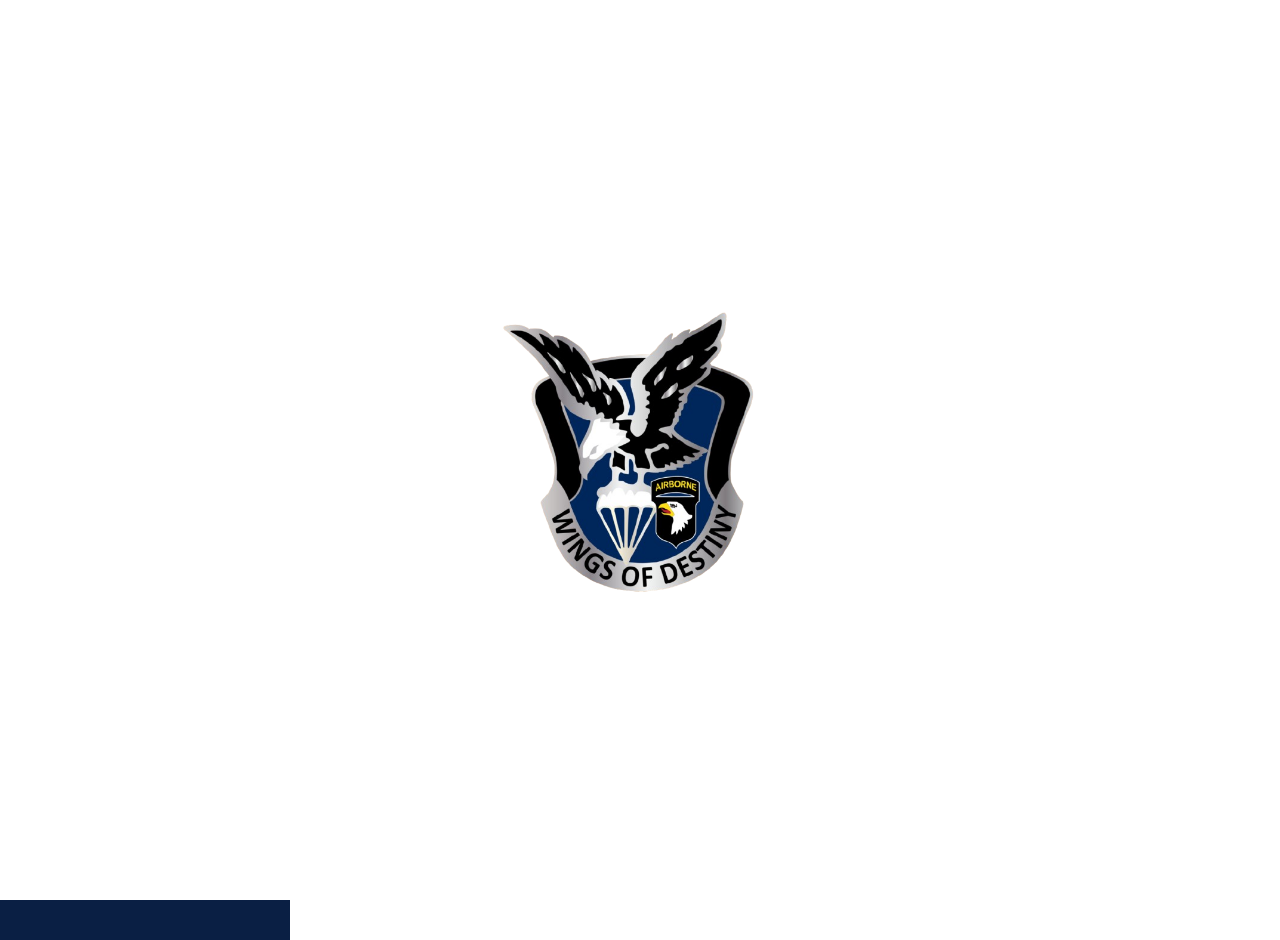
<file: frontEnd/public/index.html>
<!DOCTYPE html>
<html>
    <head>
        <meta charset="UTF-8">
        <meta name="viewport" content="width=device-width, initial-scale=1.0">
        <title>Database</title>
        <link rel="stylesheet" href="css/style.css">
        <script src="https://code.jquery.com/jquery-3.6.4.min.js"></script>
    </head>
    <body class="dashboard">
        <div class="sidebar">
            <h2>Dashboard</h2>
            <ul>
                <li><a href="#">🏠 Home</a></li>
                <li><a href="#">📋 Forms</a></li>
                <li><a href="#">📊 Responses</a></li>
                <li><a href="#">⚙️ Settings</a></li>
            </ul>
        </div>
    
        <div class="main-content">
            <div class="header">
                <h1>Welcome Back</h1>
                <button class="create-btn" onclick="openFormModal()">+ Create New Form</button>
            </div>
    
            <div class="card-container" id="card-container">
                <!-- Forms will be dynamically added here -->
            </div>
        </div>

        <div class="loading-wrapper">
            <img src="/frontEnd/main/images/logo.png" height="300px" class="loading-img">
        </div>

        <script> 
            $(window).on("load", function(){
                setTimeout(function(){
                    $(".loading-wrapper").fadeOut("slow");
                }, 3000); // 3000 milliseconds = 3 seconds
            });
        </script>
    </body>
</html>
</file>
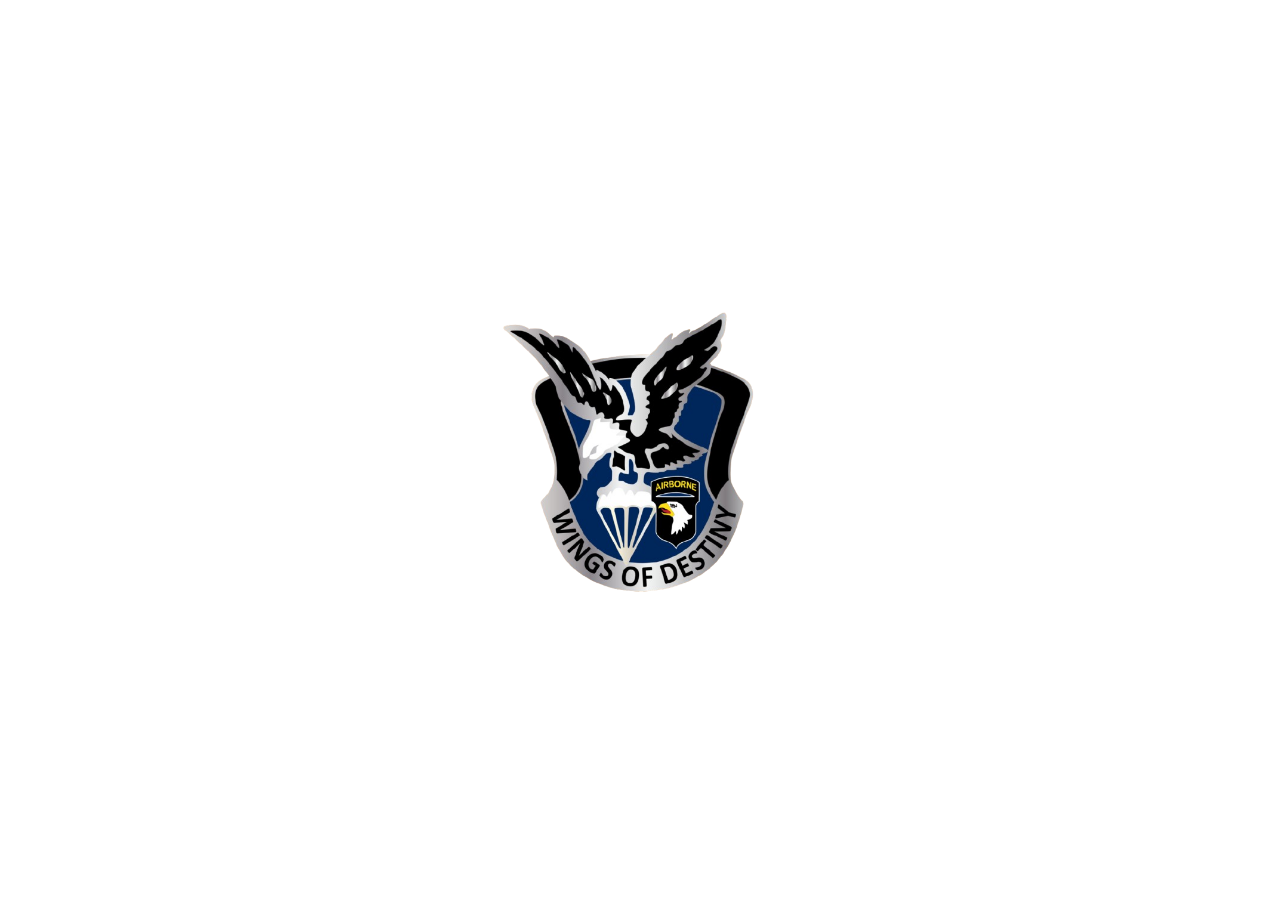
<file: frontEnd/auth/login.html>
<!DOCTYPE html>
<html lang="en">
    <head>
        <meta charset="UTF-8">
        <meta name="viewport" content="width=device-width, initial-scale=1.0">
        <title>Signup</title>
        <link rel="stylesheet" href="css/style.css">
        <script src="https://code.jquery.com/jquery-3.6.4.min.js"></script>
    </head>
    <body>
        <div class="wrapper">
            <h1>Login</h1>
            <p id="error-message"></p>
            <form id="form">
                <div>
                    <label for="username-input">
                        <svg xmlns="http://www.w3.org/2000/svg" height="24px" viewBox="0 -960 960 960" width="24px" fill=""><path d="M480-480q-66 0-113-47t-47-113q0-66 47-113t113-47q66 0 113 47t47 113q0 66-47 113t-113 47ZM160-160v-112q0-34 17.5-62.5T224-378q62-31 126-46.5T480-440q66 0 130 15.5T736-378q29 15 46.5 43.5T800-272v112H160Z"/></svg>
                    </label>
                    <input type="text" name="username" id="username-input" placeholder="Username">
                </div>
                <div>
                    <label for="password-input">
                        <svg xmlns="http://www.w3.org/2000/svg" height="24px" viewBox="0 -960 960 960" width="24px" fill=""><path d="M240-80q-33 0-56.5-23.5T160-160v-400q0-33 23.5-56.5T240-640h40v-80q0-83 58.5-141.5T480-920q83 0 141.5 58.5T680-720v80h40q33 0 56.5 23.5T800-560v400q0 33-23.5 56.5T720-80H240Zm240-200q33 0 56.5-23.5T560-360q0-33-23.5-56.5T480-440q-33 0-56.5 23.5T400-360q0 33 23.5 56.5T480-280ZM360-640h240v-80q0-50-35-85t-85-35q-50 0-85 35t-35 85v80Z"/></svg>
                    </label>
                    <input type="password" name="password" id="password-input" placeholder="Password">
                </div>
                <button type="submit">Login</button>
            </form>
            <p>Lost? <a href="index.html">Home Page</a></p>
        </div>

        <div class="loading-wrapper">
            <img src="/frontEnd/main/images/logo.png" height="300px" class="loading-img">
        </div>

        <script> 
            $(window).on("load", function(){
                setTimeout(function(){
                    $(".loading-wrapper").fadeOut("slow");
                }, 1500); // 3000 milliseconds = 3 seconds
            });
        </script>
    </body>
</html>
</file>
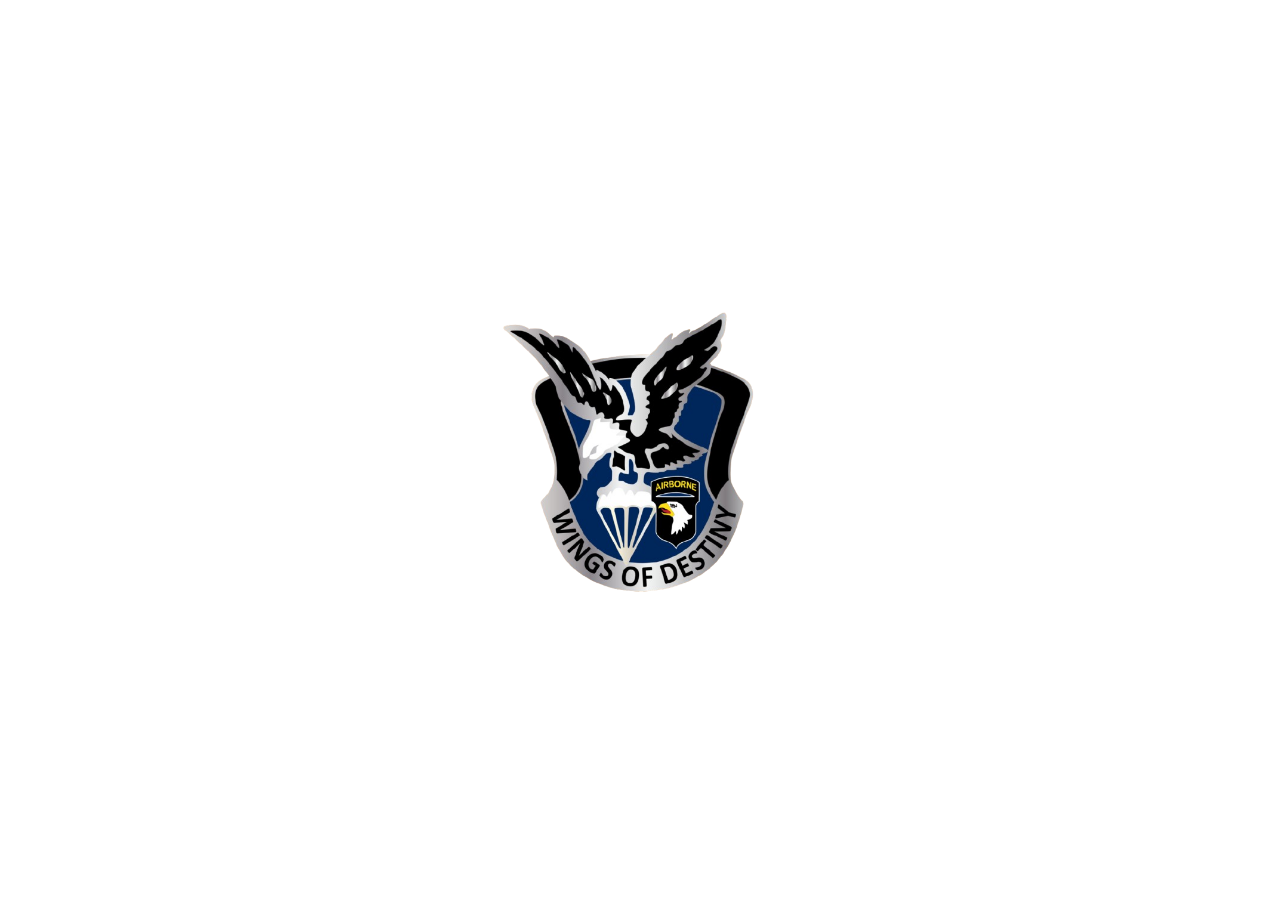
<file: frontEnd/auth/signup.html>
<!DOCTYPE html>
<html lang="en">
    <head>
        <meta charset="UTF-8">
        <meta name="viewport" content="width=device-width, initial-scale=1.0">
        <title>Signup</title>
        <link rel="stylesheet" href="css/style.css">
        <script src="https://code.jquery.com/jquery-3.6.4.min.js"></script>
    </head>
    <body>
        <div class="wrapper">
            <h1>Signup</h1>
            <p id="error-message"></p>
            <form id="form">
                <div>
                    <label for="username-input">
                        <svg xmlns="http://www.w3.org/2000/svg" height="24px" viewBox="0 -960 960 960" width="24px" fill=""><path d="M480-480q-66 0-113-47t-47-113q0-66 47-113t113-47q66 0 113 47t47 113q0 66-47 113t-113 47ZM160-160v-112q0-34 17.5-62.5T224-378q62-31 126-46.5T480-440q66 0 130 15.5T736-378q29 15 46.5 43.5T800-272v112H160Z"/></svg>
                    </label>
                    <input type="text" name="username" id="username-input" placeholder="Username">
                </div>
                <div>
                    <label for="email-input">
                        <svg xmlns="http://www.w3.org/2000/svg" height="24px" viewBox="0 -960 960 960" width="24px" fill=""><path d="M480-80q-83 0-156-31.5T197-197q-54-54-85.5-127T80-480q0-83 31.5-156T197-763q54-54 127-85.5T480-880q83 0 156 31.5T763-763q54 54 85.5 127T880-480v58q0 59-40.5 100.5T740-280q-35 0-66-15t-52-43q-29 29-65.5 43.5T480-280q-83 0-141.5-58.5T280-480q0-83 58.5-141.5T480-680q83 0 141.5 58.5T680-480v58q0 26 17 44t43 18q26 0 43-18t17-44v-58q0-134-93-227t-227-93q-134 0-227 93t-93 227q0 134 93 227t227 93h200v80H480Zm0-280q50 0 85-35t35-85q0-50-35-85t-85-35q-50 0-85 35t-35 85q0 50 35 85t85 35Z"/></svg>
                    </label>
                    <input type="email" name="email" id="email-input" placeholder="Email">
                </div>
                <div>
                    <label for="password-input">
                        <svg xmlns="http://www.w3.org/2000/svg" height="24px" viewBox="0 -960 960 960" width="24px" fill=""><path d="M240-80q-33 0-56.5-23.5T160-160v-400q0-33 23.5-56.5T240-640h40v-80q0-83 58.5-141.5T480-920q83 0 141.5 58.5T680-720v80h40q33 0 56.5 23.5T800-560v400q0 33-23.5 56.5T720-80H240Zm240-200q33 0 56.5-23.5T560-360q0-33-23.5-56.5T480-440q-33 0-56.5 23.5T400-360q0 33 23.5 56.5T480-280ZM360-640h240v-80q0-50-35-85t-85-35q-50 0-85 35t-35 85v80Z"/></svg>
                    </label>
                    <input type="password" name="password" id="password-input" placeholder="Password">
                </div>
                <div>
                    <label for="repeat-password-input">
                        <svg xmlns="http://www.w3.org/2000/svg" height="24px" viewBox="0 -960 960 960" width="24px" fill=""><path d="M240-80q-33 0-56.5-23.5T160-160v-400q0-33 23.5-56.5T240-640h40v-80q0-83 58.5-141.5T480-920q83 0 141.5 58.5T680-720v80h40q33 0 56.5 23.5T800-560v400q0 33-23.5 56.5T720-80H240Zm240-200q33 0 56.5-23.5T560-360q0-33-23.5-56.5T480-440q-33 0-56.5 23.5T400-360q0 33 23.5 56.5T480-280ZM360-640h240v-80q0-50-35-85t-85-35q-50 0-85 35t-35 85v80Z"/></svg>
                    </label>
                    <input type="password" name="repeat-password" id="repeat-password-input" placeholder="Repeat Password">
                </div>
                <button type="submit">Signup</button>
            </form>
            <p>Already have an Account? <a href="login.html">Login</a></p>
        </div>

        <div class="loading-wrapper">
            <img src="/frontEnd/main/images/logo.png" height="300px" class="loading-img">
        </div>

        <script> 
            $(window).on("load", function(){
                setTimeout(function(){
                    $(".loading-wrapper").fadeOut("slow");
                }, 3000); // 3000 milliseconds = 3 seconds
            });
        </script>
    </body>
</html>
</file>
<file: frontEnd/public/css/style.css>
@import url('https://fonts.googleapis.com/css2?family=Poppins:ital,wght@0,100;0,200;0,300;0,400;0,500;0,600;0,700;0,800;0,900;1,100;1,200;1,300;1,400;1,500;1,600;1,700;1,800;1,900&display=swap');
:root{
    --accent-color: #02275d;
    --base-color: #ffffff;
    --text-color: #000000;
    --input-color: #ffffff;
    --logo-color: #ffffff;
}
*{
    margin: 0;
    padding: 0;
}
html{
    font-family: Poppins, Segoe UI, sans-serif;
    font-size: 12pt;
    color: var(--text-color);
    text-align: center;

}
body{
    min-height: 100vh;
    background-color: var(--base-color);
    background-size: contain;
    background-position: right;
    overflow: hidden;
}
.wrapper{
    box-sizing: border-box;
    background-color: var(--base-color);
    height: 100vh;
    width: max(40%, 600px);
    padding: 10px;
    border-radius: 0 20px 20px 0;
    display: flex;
    flex-direction: column;
    align-items: center;
    justify-content: center;
}
h1{
    font-size: 3rem;
    font-weight: 900;
    text-transform: uppercase;
}
form{
    width: min(400px, 100%);
    margin-top: 20px;
    margin-bottom: 50px;
    display: flex;
    flex-direction: column;
    align-items: center;
    gap: 10px;
}
form > div{
    width: 100%;
    display: flex;
    justify-content: center;
}
form label{
    flex-shrink: 0;
    height: 50px;
    width: 50px;
    background-color: var(--accent-color);
    fill: var(--logo-color);
    color: var(--logo-color);
    border-radius: 10px 0 0 10px;
    display: flex;
    justify-content: center;
    align-items: center;
    font-size: 1.5rem;
    font-weight: 500;
}
form input{
    box-sizing: border-box;
    flex-grow: 1;
    min-width: 0;
    height: 50px;
    padding: 1em;
    font: inherit;
    border-radius: 0 10px 10px 0;
    border: 2px solid var(--input-color);
    border-left: none;
    background-color: var(--logo-color);
    transition: 150ms ease;
}
form input:hover{
    border-color: var(--accent-color);
}
form input:focus{
    outline: none;
    border-color: var(--text-color);
}
div:has(input:focus) > label{
    background-color: var(--text-color);
}
form input::placeholder{
    color: var(--text-color);
    opacity: 1;
}
form button{
    margin-top: 10px;
    border: none;
    border-radius: 1000px;
    padding: .82em 4em;
    background-color: var(--accent-color);
    color: var(--base-color);
    font: inherit;
    font-weight: 600;
    text-transform: uppercase;
    cursor: pointer;
    transition: 150ms ease;
}
form button:hover{
    background-color: var(--text-color);
}
form button:focus{
    outline: none;
    background-color: var(--text-color);
}
a{
    text-decoration: none;
    color: var(--accent-color);
}
a:hover{
    text-decoration: underline;
}
@media(max-width: 1100px){
    .wrapper{
        width: min(600px, 100%);
        border-radius: 0;
    }
}
form div.incorrect label{
    background-color: #f06272;
}
form div.incorrect input{
    border-color: #f06272;
}
.loading-wrapper{
    width: 100%;
    height: 100%;
    position: absolute;
    top: 0;
    left: 0;
    background-color: var(--base-color);
    display: flex;
    justify-content: center;
    align-items: center;
}
div.main-wrapper{
    height: 100vh;
    width: 150vh;
    background-color: var(--base-color);
    border-color: var(--accent-color);
    display: flex;
    flex-direction: column;
    align-items: center;
    justify-content: center;
    margin-top: 5vh;
    margin-left: auto;
    margin-right: auto;
    border: 5px solid var(--accent-color);
    border-radius: 10px
}




.sidebar {
    width: 250px;
    height: 100vh;
    background-color: #0a1f44;
    color: white;
    padding: 20px;
}

.sidebar h2 {
    text-align: center;
}

.sidebar ul {
    list-style: none;
    padding: 0;
}

.sidebar ul li {
    padding: 15px;
    margin: 10px 0;
    background-color: #12264f;
    text-align: center;
    border-radius: 10px;
}

.sidebar ul li a {
    text-decoration: none;
    color: white;
    display: block;
}

/* Main Content */
.main-content {
    flex: 1;
    padding: 20px;
    position: absolute;
    left: 50%;
    top: 0%;
}

.header {
    display: flex;
    justify-content: space-between;
    align-items: center;
    background-color: #0a1f44;
    color: white;
    padding: 15px;
    border-radius: 10px;
}

.create-btn {
    background-color: #12264f;
    color: white;
    border: none;
    padding: 10px 15px;
    border-radius: 5px;
    cursor: pointer;
}

.card-container {
    display: flex;
    gap: 20px;
    margin-top: 20px;
    flex-wrap: wrap;
}

.card {
    background-color: #0a1f44;
    color: white;
    padding: 20px;
    border-radius: 10px;
    width: 200px;
    text-align: center;
    box-shadow: 2px 2px 10px rgba(0, 0, 0, 0.2);
    position: relative;
}

/* Delete Button */
.card .delete-btn {
    position: absolute;
    top: 5px;
    right: 10px;
    color: red;
    cursor: pointer;
    font-size: 18px;
}

/* Modal Styles */
.modal {
    display: none;
    position: fixed;
    z-index: 1;
    left: 0;
    top: 0;
    width: 100%;
    height: 100%;
    background-color: rgba(0, 0, 0, 0.5);
}

.modal-content {
    background-color: white;
    padding: 20px;
    margin: 15% auto;
    width: 300px;
    text-align: center;
    border-radius: 10px;
}

.modal-content input {
    width: 100%;
    padding: 10px;
    margin-top: 10px;
    border: 1px solid #ccc;
    border-radius: 5px;
}

.modal-content button {
    margin-top: 10px;
    padding: 10px;
    width: 100%;
    background-color: #0a1f44;
    color: white;
    border: none;
    border-radius: 5px;
    cursor: pointer;
}

.close {
    float: right;
    font-size: 22px;
    cursor: pointer;
}
</file>
<file: frontEnd/auth/css/style.css>
@import url('https://fonts.googleapis.com/css2?family=Poppins:ital,wght@0,100;0,200;0,300;0,400;0,500;0,600;0,700;0,800;0,900;1,100;1,200;1,300;1,400;1,500;1,600;1,700;1,800;1,900&display=swap');
:root{
    --accent-color: #02275d;
    --base-color: #ffffff;
    --text-color: #000000;
    --input-color: #ffffff;
    --logo-color: #ffffff;
}
*{
    margin: 0;
    padding: 0;
}
html{
    font-family: Poppins, Segoe UI, sans-serif;
    font-size: 12pt;
    color: var(--text-color);
    text-align: center;

}
body{
    min-height: 100vh;
    background-color: var(--base-color);
    background-size: contain;
    background-position: right;
    overflow: hidden;
}
.wrapper{
    box-sizing: border-box;
    background-color: var(--base-color);
    height: 100vh;
    width: max(40%, 600px);
    padding: 10px;
    border-radius: 0 20px 20px 0;
    display: flex;
    flex-direction: column;
    align-items: center;
    justify-content: center;
}
h1{
    font-size: 3rem;
    font-weight: 900;
    text-transform: uppercase;
}
form{
    width: min(400px, 100%);
    margin-top: 20px;
    margin-bottom: 50px;
    display: flex;
    flex-direction: column;
    align-items: center;
    gap: 10px;
}
form > div{
    width: 100%;
    display: flex;
    justify-content: center;
}
form label{
    flex-shrink: 0;
    height: 50px;
    width: 50px;
    background-color: var(--accent-color);
    fill: var(--logo-color);
    color: var(--logo-color);
    border-radius: 10px 0 0 10px;
    display: flex;
    justify-content: center;
    align-items: center;
    font-size: 1.5rem;
    font-weight: 500;
}
form input{
    box-sizing: border-box;
    flex-grow: 1;
    min-width: 0;
    height: 50px;
    padding: 1em;
    font: inherit;
    border-radius: 0 10px 10px 0;
    border: 2px solid var(--input-color);
    border-left: none;
    background-color: var(--logo-color);
    transition: 150ms ease;
}
form input:hover{
    border-color: var(--accent-color);
}
form input:focus{
    outline: none;
    border-color: var(--text-color);
}
div:has(input:focus) > label{
    background-color: var(--text-color);
}
form input::placeholder{
    color: var(--text-color);
    opacity: 1;
}
form button{
    margin-top: 10px;
    border: none;
    border-radius: 1000px;
    padding: .82em 4em;
    background-color: var(--accent-color);
    color: var(--base-color);
    font: inherit;
    font-weight: 600;
    text-transform: uppercase;
    cursor: pointer;
    transition: 150ms ease;
}
form button:hover{
    background-color: var(--text-color);
}
form button:focus{
    outline: none;
    background-color: var(--text-color);
}
a{
    text-decoration: none;
    color: var(--accent-color);
}
a:hover{
    text-decoration: underline;
}
@media(max-width: 1100px){
    .wrapper{
        width: min(600px, 100%);
        border-radius: 0;
    }
}
form div.incorrect label{
    background-color: #f06272;
}
form div.incorrect input{
    border-color: #f06272;
}
.loading-wrapper{
    width: 100%;
    height: 100%;
    position: absolute;
    top: 0;
    left: 0;
    background-color: var(--base-color);
    display: flex;
    justify-content: center;
    align-items: center;
}
div.main-wrapper{
    height: 100vh;
    width: 150vh;
    background-color: var(--base-color);
    border-color: var(--accent-color);
    display: flex;
    flex-direction: column;
    align-items: center;
    justify-content: center;
    margin-top: 5vh;
    margin-left: auto;
    margin-right: auto;
    border: 5px solid var(--accent-color);
    border-radius: 10px
}




.sidebar {
    width: 250px;
    height: 100vh;
    background-color: #0a1f44;
    color: white;
    padding: 20px;
}

.sidebar h2 {
    text-align: center;
}

.sidebar ul {
    list-style: none;
    padding: 0;
}

.sidebar ul li {
    padding: 15px;
    margin: 10px 0;
    background-color: #12264f;
    text-align: center;
    border-radius: 10px;
}

.sidebar ul li a {
    text-decoration: none;
    color: white;
    display: block;
}

/* Main Content */
.main-content {
    flex: 1;
    padding: 20px;
    position: absolute;
    left: 50%;
    top: 0%;
}

.header {
    display: flex;
    justify-content: space-between;
    align-items: center;
    background-color: #0a1f44;
    color: white;
    padding: 15px;
    border-radius: 10px;
}

.create-btn {
    background-color: #12264f;
    color: white;
    border: none;
    padding: 10px 15px;
    border-radius: 5px;
    cursor: pointer;
}

.card-container {
    display: flex;
    gap: 20px;
    margin-top: 20px;
    flex-wrap: wrap;
}

.card {
    background-color: #0a1f44;
    color: white;
    padding: 20px;
    border-radius: 10px;
    width: 200px;
    text-align: center;
    box-shadow: 2px 2px 10px rgba(0, 0, 0, 0.2);
    position: relative;
}

/* Delete Button */
.card .delete-btn {
    position: absolute;
    top: 5px;
    right: 10px;
    color: red;
    cursor: pointer;
    font-size: 18px;
}

/* Modal Styles */
.modal {
    display: none;
    position: fixed;
    z-index: 1;
    left: 0;
    top: 0;
    width: 100%;
    height: 100%;
    background-color: rgba(0, 0, 0, 0.5);
}

.modal-content {
    background-color: white;
    padding: 20px;
    margin: 15% auto;
    width: 300px;
    text-align: center;
    border-radius: 10px;
}

.modal-content input {
    width: 100%;
    padding: 10px;
    margin-top: 10px;
    border: 1px solid #ccc;
    border-radius: 5px;
}

.modal-content button {
    margin-top: 10px;
    padding: 10px;
    width: 100%;
    background-color: #0a1f44;
    color: white;
    border: none;
    border-radius: 5px;
    cursor: pointer;
}

.close {
    float: right;
    font-size: 22px;
    cursor: pointer;
}
</file>
